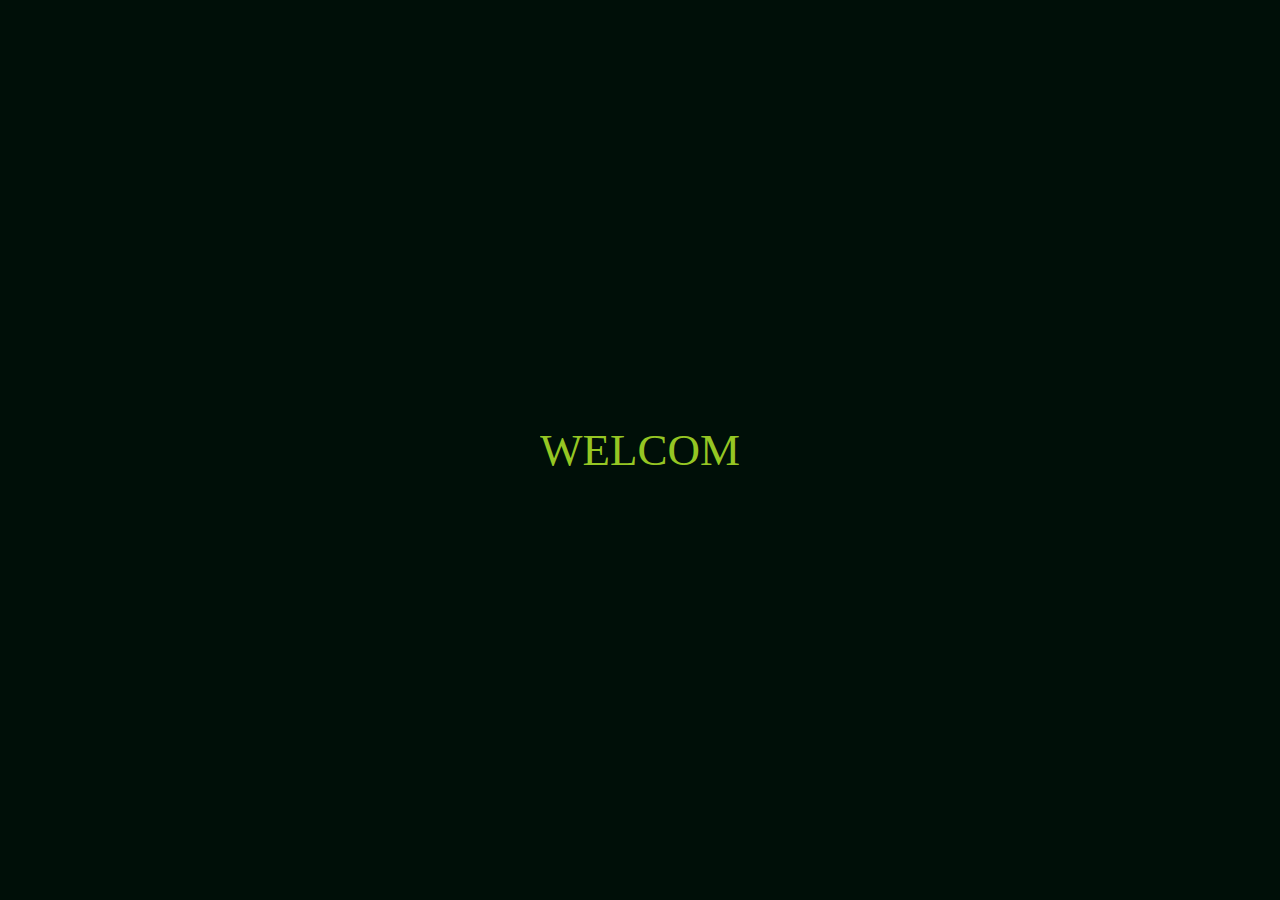
<file: index.html>
<!DOCTYPE html>
<html lang="en">
<head>
    <meta charset="UTF-8">
    <meta name="viewport" content="width=device-width, initial-scale=1.0">
    <link rel="stylesheet" type="text/css" href="index.css" media="screen">
    <title>WELCOME</title>
</head>
<body>
    <p id="text"></p>
</body>
<script src="index.js"></script>
</html>
</file>
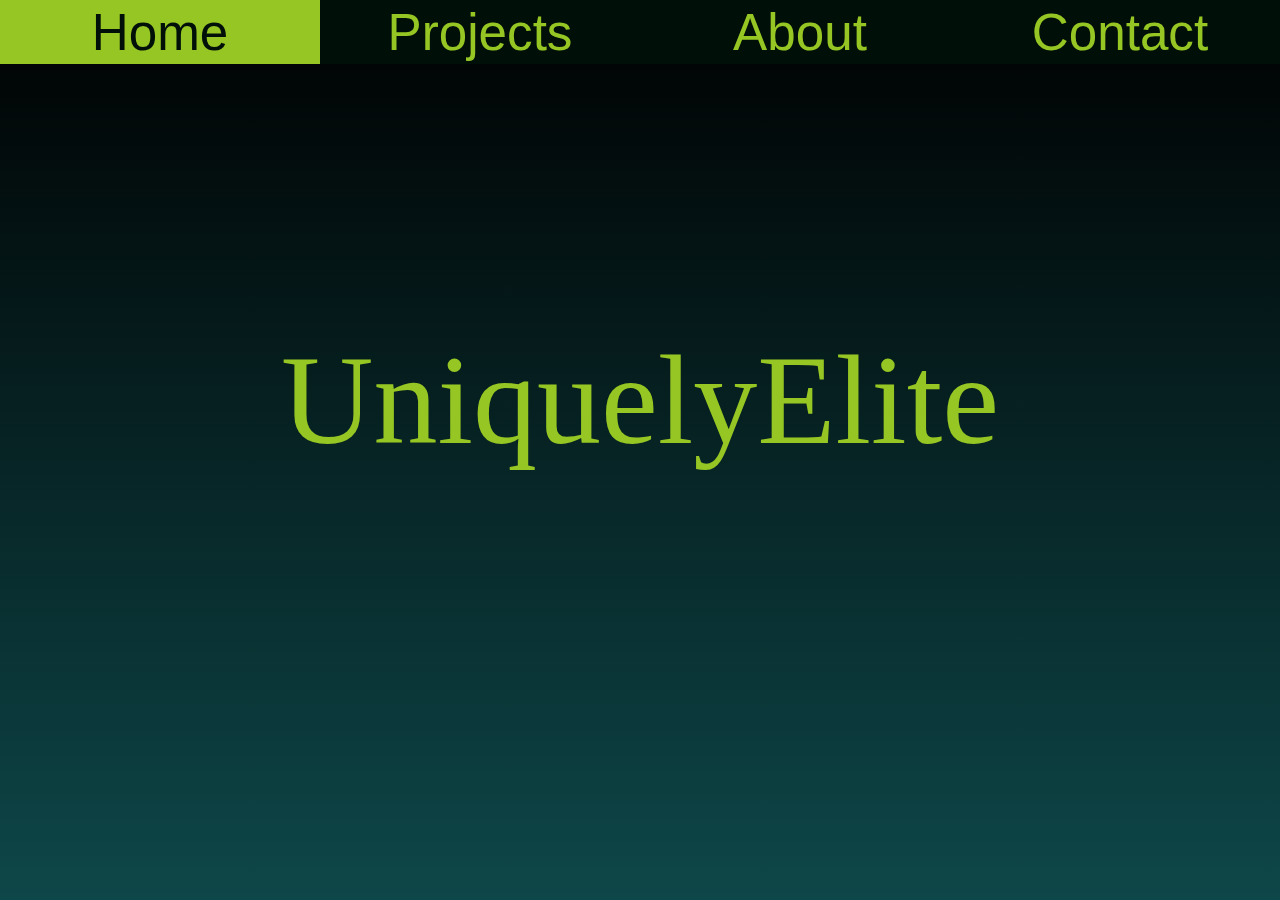
<file: data/index.html>
<!DOCTYPE html>
<html lang="en">
<head>
    <meta charset="UTF-8">
    <meta name="viewport" content="width=device-width, initial-scale=1.0">
    <link rel="stylesheet" type="text/css" href="index.css" media="screen">
    <link rel="stylesheet" type="text/css" href="nav.css" media="screen">
    <title>UniquelyElite</title>
</head>
<body>
    <nav>
        <button type="button" class="navItem" onclick="home()">Home</button>
        <button type="button" class="navItem" onclick="projects()">Projects</button>
        <button type="button" class="navItem" onclick="aboutMe()">About</button>
        <button type="button" class="navItem" onclick="contact()">Contact</button>
    </nav>
    <p class="headingthingy">UniquelyElite</p>
        
</body>
<script src="nav.js"></script>
</html>
</file>
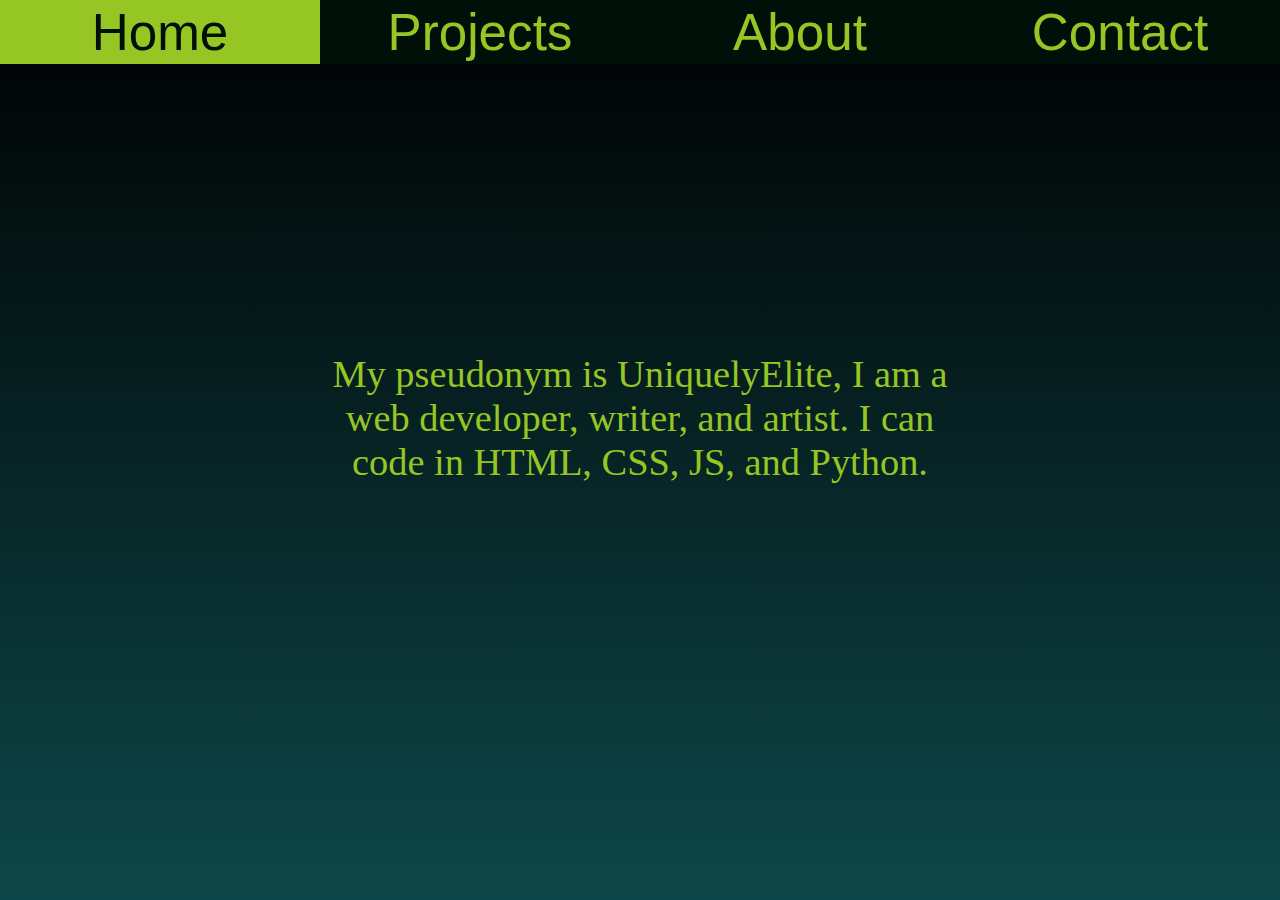
<file: data/aboutMe.html>
<!DOCTYPE html>
<html lang="en">
<head>
    <meta charset="UTF-8">
    <meta name="viewport" content="width=device-width, initial-scale=1.0">
    <link rel="stylesheet" type="text/css" href="aboutMe.css" media="screen">
    <link rel="stylesheet" type="text/css" href="nav.css" media="screen">
    <title>UniquelyElite</title>
</head>
<body>
    <nav>
        <button type="button" class="navItem" onclick="home()">Home</button>
        <button type="button" class="navItem" onclick="projects()">Projects</button>
        <button type="button" class="navItem" onclick="">About</button>
        <button type="button" class="navItem" onclick="contact()">Contact</button>
    </nav>
    <div class="wrapper">
        <p class="mainDesc">My pseudonym is UniquelyElite, I am a web developer, writer, and artist. I can code in HTML, CSS, JS, and Python. </p>
    </div>
        
</body>
<script src="nav.js"></script>
</html>
</file>
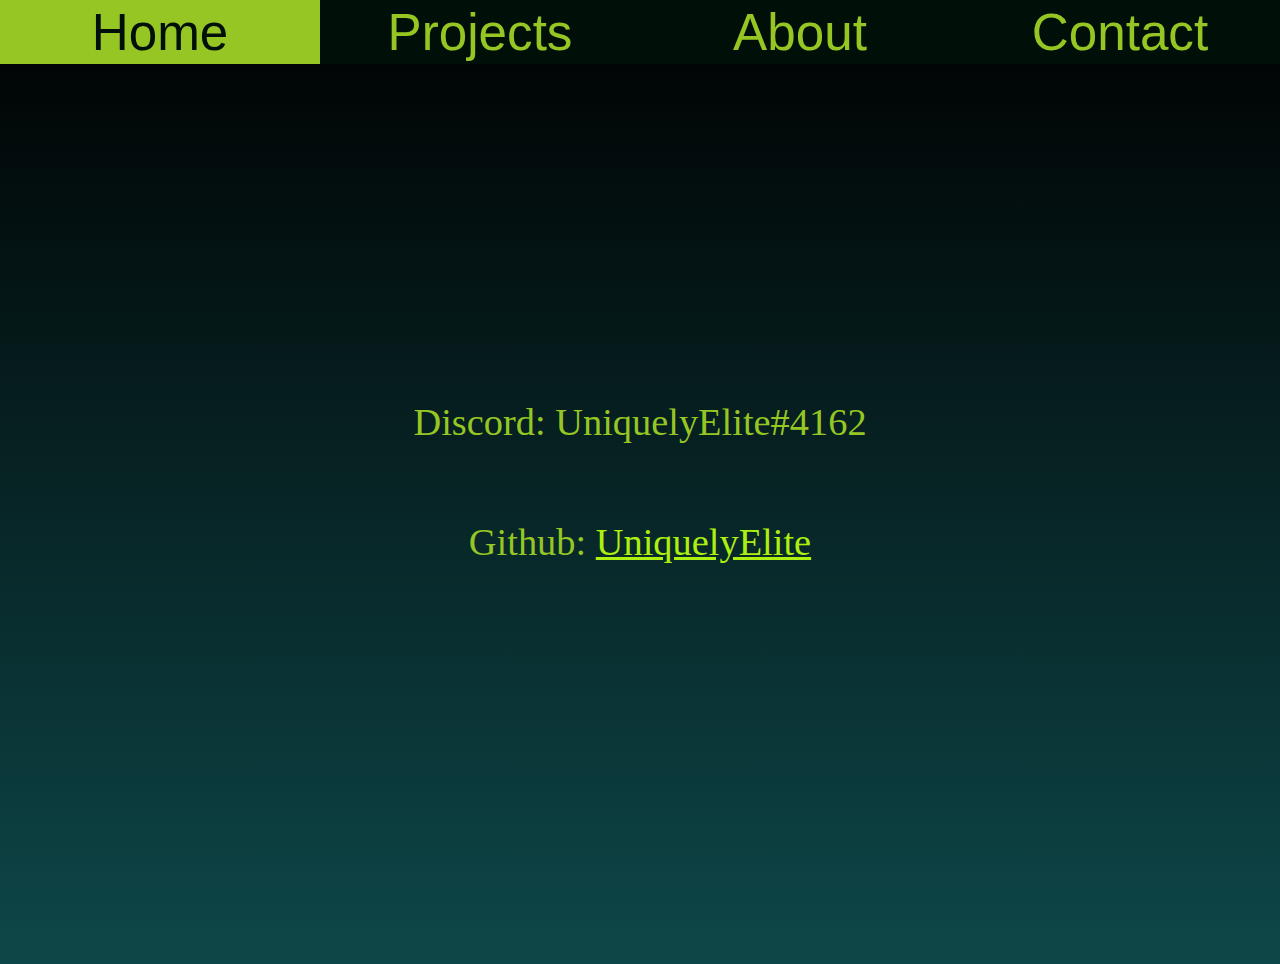
<file: data/contact.html>
<!DOCTYPE html>
<html lang="en">
<head>
    <meta charset="UTF-8">
    <meta name="viewport" content="width=device-width, initial-scale=1.0">
    <link rel="stylesheet" type="text/css" href="contact.css" media="screen">
    <link rel="stylesheet" type="text/css" href="nav.css" media="screen">
    <title>UniquelyElite</title>
</head>
<body>
    <nav>
        <button type="button" class="navItem" onclick="home()">Home</button>
        <button type="button" class="navItem" onclick="projects()">Projects</button>
        <button type="button" class="navItem" onclick="aboutMe()">About</button>
        <button type="button" class="navItem" onclick="contact()">Contact</button>
    </nav>
    <div id="wrapper">
        <p class="contact">Discord: UniquelyElite#4162</p>
        <p class="contact">Github: <a href="https://github.com/UniquelyElite">UniquelyElite</a></p>
    </div>
</body>
<script src="nav.js"></script>
</html>
</file>
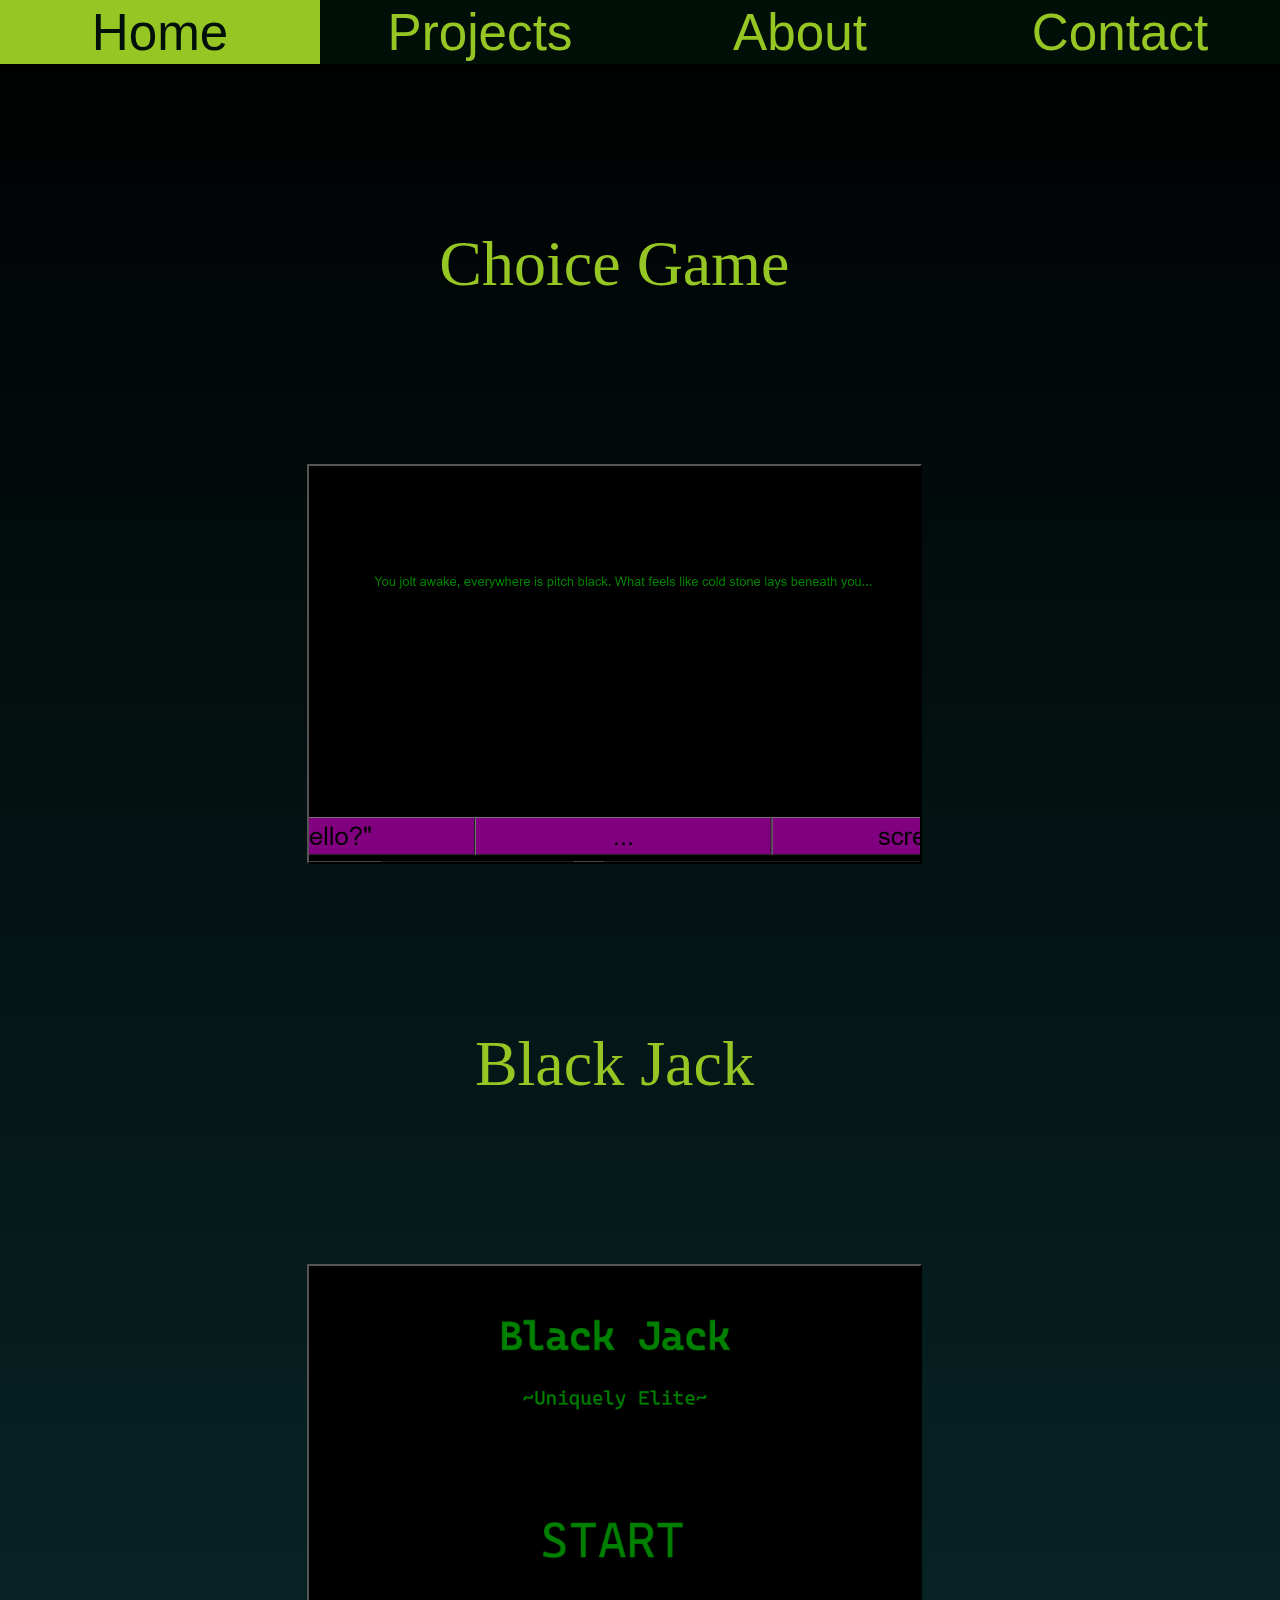
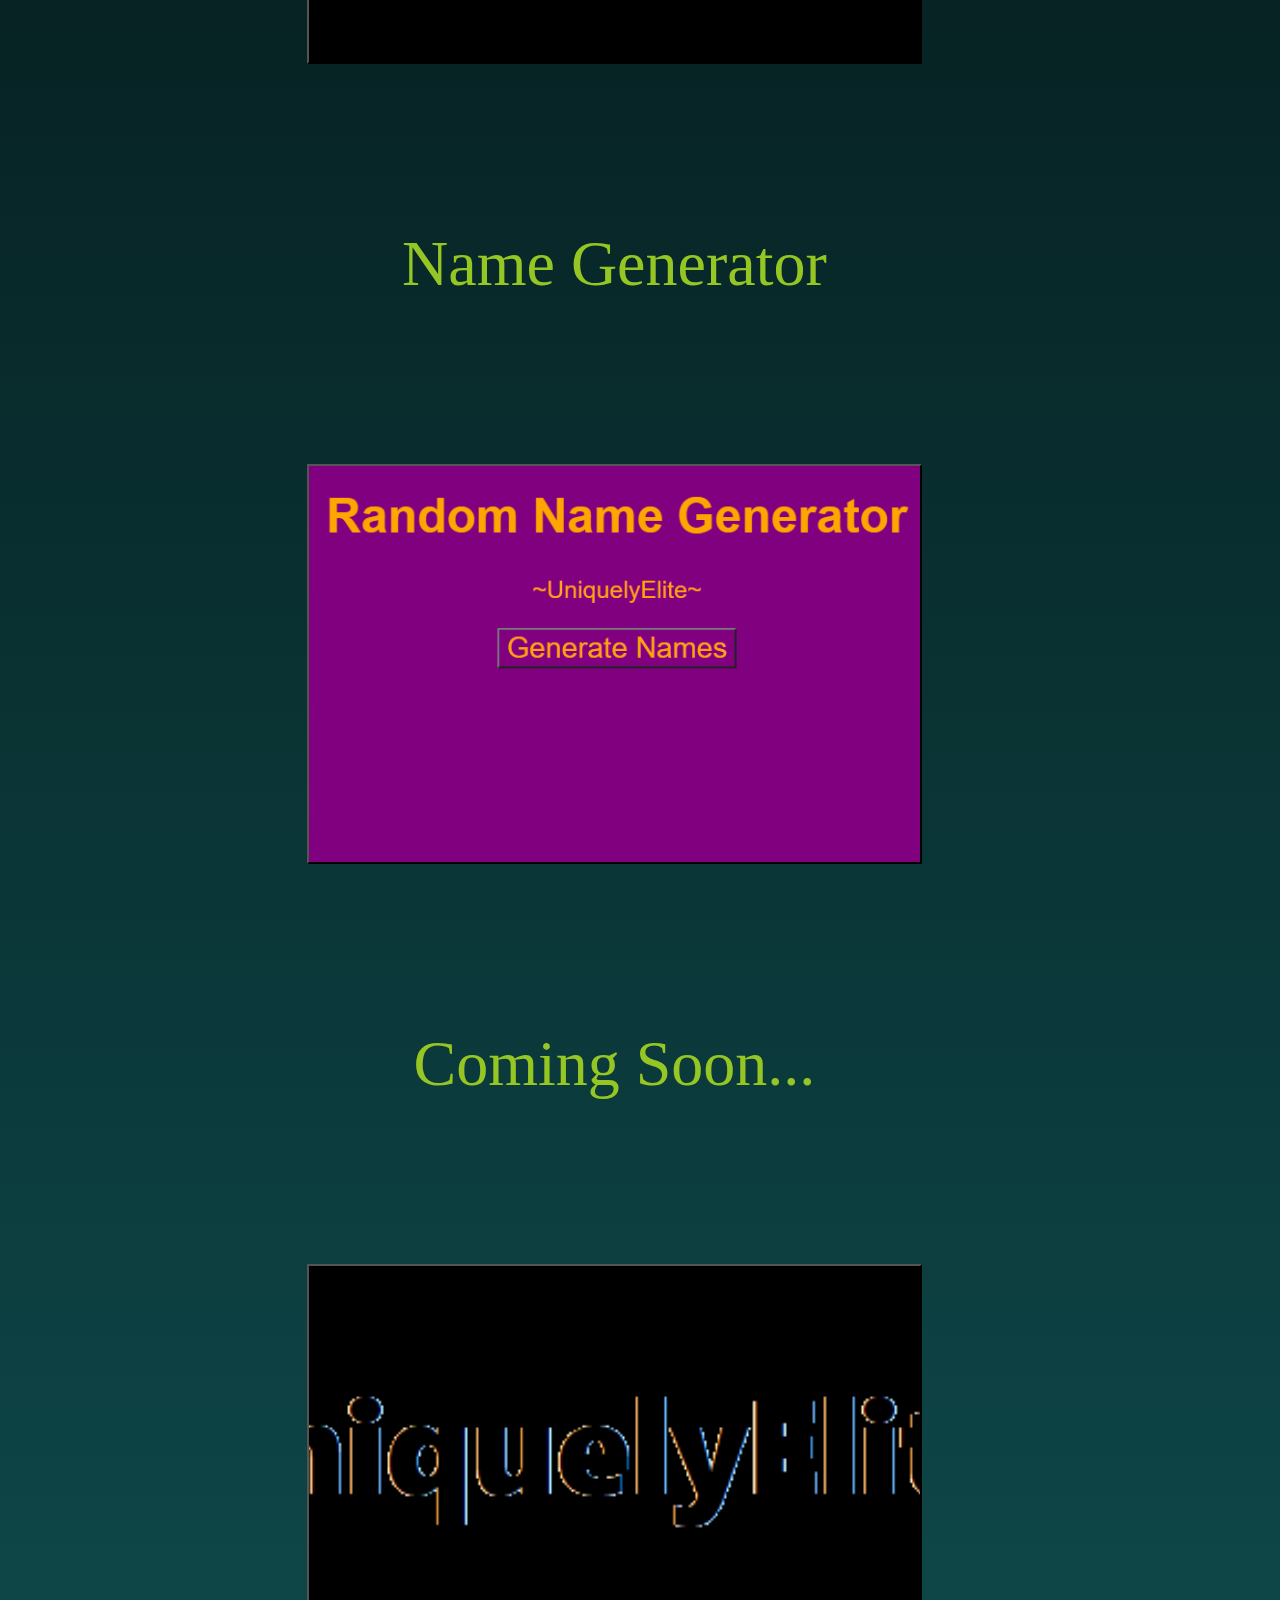
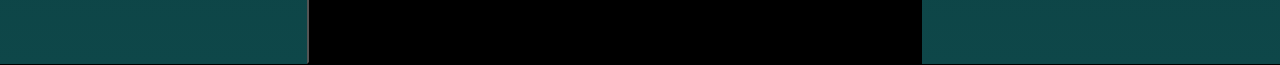
<file: data/projects.html>
<!DOCTYPE html>
<html lang="en">
<head>
    <meta charset="UTF-8">
    <meta name="viewport" content="width=device-width, initial-scale=1.0">
    <link rel="stylesheet" type="text/css" href="projects.css" media="screen">
    <link rel="stylesheet" type="text/css" href="nav.css" media="screen">
    <title>UniquelyElite</title>
</head>
<body>
    <nav>
        <button type="button" class="navItem" onclick="home()">Home</button>
        <button type="button" class="navItem" onclick="projects()">Projects</button>
        <button type="button" class="navItem" onclick="aboutMe()">About</button>
        <button type="button" class="navItem" onclick="contact()">Contact</button>
    </nav>
    <div class="wrapper">
        <div class="project">
            <p class="projectDesc">Choice Game</p>
            <a href="https://uniquelyelite.github.io/choiceGame/" class="projectLink"><button class="projectImg" style="background-image: url(../images/Screenshot\ \(524\).png);" type="button"></button></a>
        </div>
        <div class="project">
            <p class="projectDesc">Black Jack</p>
            <a href="https://uniquelyelite.github.io/BlackJackCardGame/outline.html" class="projectLink"><button class="projectImg" style="background-image: url(../images/Screenshot\ \(525\).png);" type="button"></button></a>
        </div>
        <div class="project">
            <p class="projectDesc">Name Generator</p>
            <a href="https://uniquelyelite.github.io/NameGenerator/outlineforit.html" class="projectLink"><button class="projectImg" style="background-image: url(../images/Screenshot\ \(526\).png);" type="button"></button></a>
        </div>
        <div class="project">
            <p class="projectDesc">Coming Soon...</p>
            <a href="#" class="projectLink"><button class="projectImg" style="background-image: url(../images/banner.png);" type="button"></button></a>
        </div>
    </div>
        
</body>
<script src="nav.js"></script>
</html>
</file>
<file: index.css>
body {
    margin: 0;
    height: 100vh;
    width: 100vw;
    display: flex;
    justify-content: center;
    align-items: center;
    background-color: #000F08;
}

#text {
    text-align: center;
    color: #95C623;
    font-size: 5vh;
}
</file>
<file: data/index.css>
.headingthingy {
    font-size: 10vw;
    height: calc(100vh - 100px);
    width: 100%;
    margin: 0;
    display: flex;
    justify-content: center;
    align-items: center;
    color: #95C623;
}
</file>
<file: data/nav.css>
@media only screen and (orientation: landscape) {
    * {
        cursor: crosshair;
    }

    body {
        margin: 0;
        background-color: black;
        background-image: linear-gradient(to bottom, black, #0E4749);
        height: 100vh;
        width: 100vw;
    }

    nav {
        position: absolute;
        display: flex;
        top: 0;
        background-color: #000F08;
        z-index: 3;
        justify-content: center;
        align-items: center;
        width: 100vw;
    }

    .navItem,
    .navItem:focus {
        padding: 0;
        width: calc(100vw/4);
        font-size: 4vw;
        height: 5vw;
        text-align: center;
        border: none;
        background-color: #000F08;
        color: #95C623;
    }

    .navItem:hover {
        padding: 0;
        width: calc(100vw/4);
        font-size: 4vw;
        height: 5vw;
        text-align: center;
        border: none;
        background-color: #95C623;
        color: #000F08;
    }
}
@media only screen and (orientation: portrait) {
    * {
        cursor: crosshair;
    }

    body {
        margin: 0;
        background-color: black;
        background-image: linear-gradient(to bottom, black, #0E4749);
        height: 100vh;
        width: 100vw;
    }

    nav {
        position: absolute;
        display: flex;
        top: 0;
        background-color: #000F08;
        z-index: 3;
        justify-content: center;
        align-items: center;
        width: 100vw;
    }

    .navItem,
    .navItem:focus {
        padding: 0;
        width: calc(100vw/4);
        font-size: 3vh;
        height: 5vh;
        text-align: center;
        border: none;
        background-color: #000F08;
        color: #95C623;
    }

    .navItem:hover {
        padding: 0;
        width: calc(100vw/4);
        font-size: 3vh;
        height: 5vh;
        text-align: center;
        border: none;
        background-color: #95C623;
        color: #000F08;
    }
}
</file>
<file: data/aboutMe.css>
@media only screen and (orientation: landscape) {
    .wrapper {
        height: calc(100vh - 5vw);
        width: 100%;
        display: flex;
        justify-content: center;
        align-items: center;
    }

    .mainDesc {
        color: #95C623;
        text-align: center;
        font-size: 3vw;
        width: 50vw;
    }
}
@media only screen and (orientation: portrait) {
    .wrapper {
        height: calc(100vh - 5vw);
        width: 100%;
        display: flex;
        justify-content: center;
        align-items: center;
    }

    .mainDesc {
        color: #95C623;
        text-align: center;
        font-size: 3vh;
        width: 75vw;
    }
}
</file>
<file: data/contact.css>
@media only screen and (orientation: landscape) {
    body {
        overflow: hidden;
    }
    #wrapper {
        margin-top: 5vw;
        display: flex;
        justify-content: center;
        align-items: center;
        width: 100vw;
        height: calc(100vh - 5vw);
        flex-direction: column;
    }
    .contact {
        color: #95C623;
        font-size: 3vw;
    }
    :any-link {
        color: #adf010;
    }
}

@media only screen and (orientation: portrait) {
    body {
        overflow: hidden;
    }
    #wrapper {
        margin-top: 5vh;
        display: flex;
        justify-content: center;
        align-items: center;
        width: 100vw;
        height: calc(100vh - 5vh);
        flex-direction: column;
    }
    .contact {
        color: #95C623;
        font-size: 3vh;
    }
    :any-link {
        color: #adf010;
    }
}
</file>
<file: data/projects.css>
body {
    height: 100% !important;
    margin: 0;
    overflow-x: hidden;
}

.wrapper {
    margin-top: 5vw;
    height: 100%;
    width: 100vw;
    display: flex;
    flex-direction: column;
}

.project {
    width: calc(100vw - 4vw);
    height: calc(100vh - 100px);
    margin: 0;
}

.projectImg {
    background-repeat: no-repeat;
    background-position: center;
    background-size: cover;
    height: 50%;
    width: 50%;
    margin-left: 25%;
}

.projectDesc {
    color: #95C623;
    display: flex;
    justify-content: center;
    align-items: center;
    height: 50%;
    width: 100%;
    font-size: 5vw;
    margin: 0;
}
</file>
